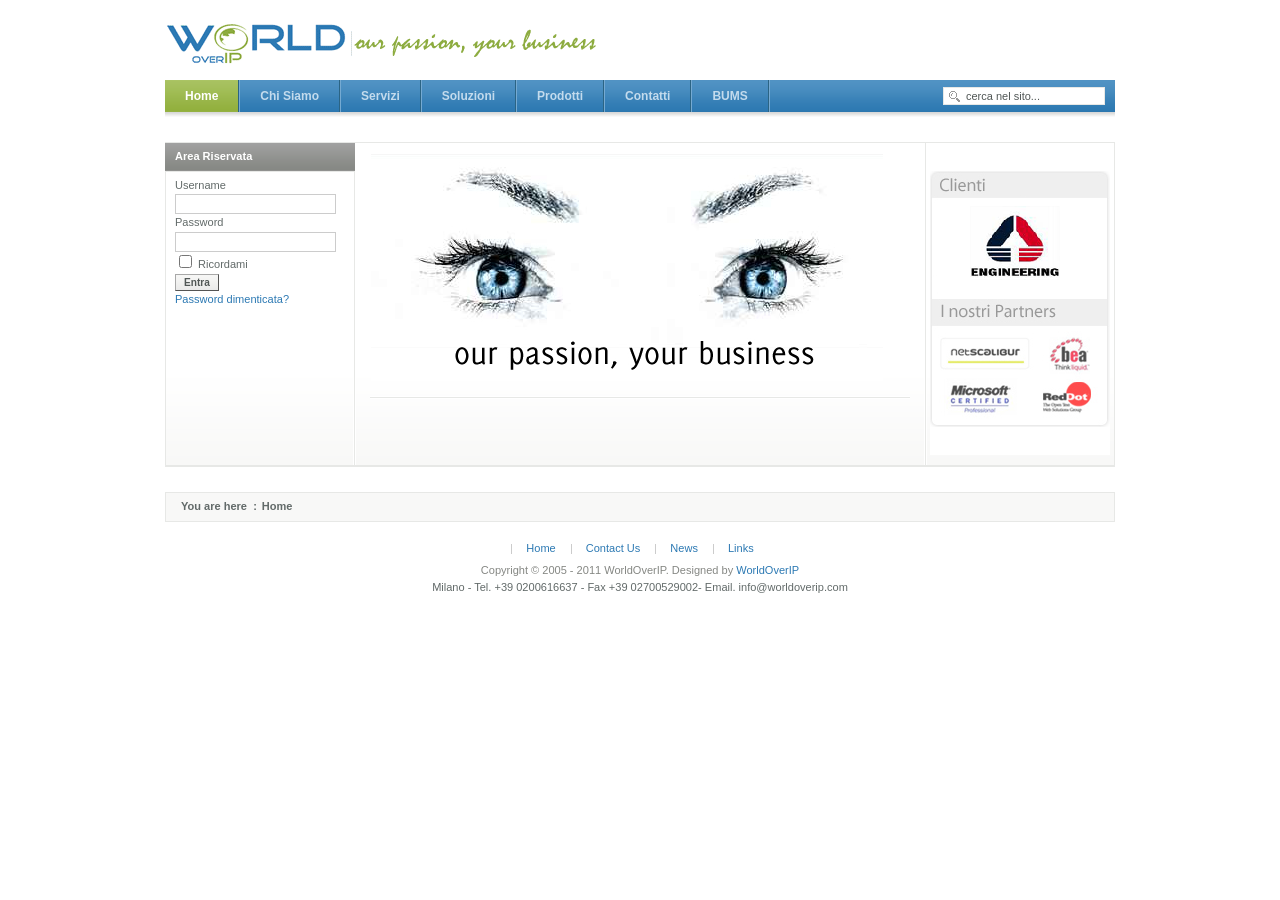
<file: index.html>
<!DOCTYPE html PUBLIC "-//W3C//DTD XHTML 1.0 Transitional//EN" "http://www.w3.org/TR/xhtml1/DTD/xhtml1-transitional.dtd">
<html xmlns="http://www.w3.org/1999/xhtml">
<head>
	<meta http-equiv="Content-Type" content="text/html; charset=UTF-8"/>
<title>WorldOverIP - Home</title>
<!-- Google tag (gtag.js) -->
<script async src="https://www.googletagmanager.com/gtag/js?id=G-55S9RB33ZL"></script>
<script>
  window.dataLayer = window.dataLayer || [];
  function gtag(){dataLayer.push(arguments);}
  gtag('js', new Date());

  gtag('config', 'G-55S9RB33ZL');
</script>
<script>window.RufflePlayer=window.RufflePlayer||{};window.RufflePlayer.config={"autoplay":"on","unmuteOverlay":"hidden"};</script>

<script type="text/javascript" src="ruffle/ruffle.js"></script>
	<link rel="canonical" href="http://worldoverip.com" />
<meta name="description" content="WorldOverIP - Our passion, your business"/>
<meta name="keywords" content="WorldOverIP, outsourcing, Consulting, Costruzioni"/>
<meta name="Generator" content="Joomla! - Copyright (C) 2005 - 2007 Open Source Matters. All rights reserved."/>
<meta name="robots" content="index, follow"/>
	<link rel="shortcut icon" href="images/favicon.ico"/>
<script language="javascript" type="text/javascript" src="http://worldoverip.com/templates/ja_edenite/js/mootools.v1.11.js"></script>
<link rel="stylesheet" href="templates/ja_edenite/css/template.css" type="text/css"/>
<link rel="stylesheet" href="templates/ja_edenite/css/typo.css" type="text/css"/>
<script language="javascript" type="text/javascript" src="templates/ja_edenite/js/ja.script.js"></script>
<!-- Menu head -->
			<link href="templates/ja_edenite/ja_menus/ja_moomenu/ja.moomenu.css" rel="stylesheet" type="text/css"/>
			<script src="templates/ja_edenite/ja_menus/ja_moomenu/ja.moomenu.js" language="javascript" type="text/javascript"></script>
<link href="http://worldoverip.com/templates/ja_edenite/css/colors/default.css" rel="stylesheet" type="text/css"/>
<!--[if lte IE 6]>
<style type="text/css">
.clearfix {height: 1%;}
img {border: none;}
</style>
<![endif]-->
<!--[if gte IE 7.0]>
<style type="text/css">
.clearfix {display: inline-block;}
</style>
<![endif]-->
</head>
<body id="bd" class="wide fs3">
<a name="Top" id="Top"></a>
<ul class="accessibility">
	<li><a href="/#ja-content" title="Skip to content">Skip to content</a></li>
	<li><a href="/#ja-mainnav" title="Skip to main navigation">Skip to main navigation</a></li>
	<li><a href="/#ja-col1" title="Skip to 1st column">Skip to 1st column</a></li>
	<li><a href="/#ja-col2" title="Skip to 2nd column">Skip to 2nd column</a></li>
	<li><a href="/#ja-col3" title="Skip to 3nd column">Skip to 2nd column</a></li>
</ul>
<div id="ja-wrapper">
<!-- BEGIN: HEADER -->
<div id="ja-header" class="clearfix">
		<h1 class="logo">
			<a href="/" title="WorldOverIP"><span>WorldOverIP</span></a>
		</h1>
</div>
<!-- END: HEADER -->
<!-- BEGIN: MAIN NAVIGATION -->
<div id="ja-mainnavwrap">
	<div id="ja-mainnav">
		<ul id="ja-cssmenu" class="clearfix">
<li class="active"><a href="/" class="menu-item0 active first-item" id="menu1" title="Home"><span class="menu-title">Home</span></a></li> 
<li><a href="/chi-siamo" class="menu-item1" id="menu6" title="Chi Siamo"><span class="menu-title">Chi Siamo</span></a></li> 
<li class="havechild"><a href="/" class="menu-item2" id="menu27" title="Servizi"><span class="menu-title">Servizi</span></a><ul><li><a href="/" class=" first-item" id="menu28" title="Body Rental"><span class="menu-title">Body Rental</span></a></li> 
<li><a href="/" id="menu31" title="Out-Sourcing"><span class="menu-title">Out-Sourcing</span></a></li> 
<li><a href="/" id="menu32" title="Mentoring"><span class="menu-title">Mentoring</span></a></li> 
<li><a href="/" id="menu33" title="Formazione"><span class="menu-title">Formazione</span></a></li> 
<li><a href="/" class=" last-item" id="menu34" title="Sicurezza"><span class="menu-title">Sicurezza</span></a></li> 
</ul></li> 
<li><a href="/" class="menu-item3" id="menu29" title="Soluzioni"><span class="menu-title">Soluzioni</span></a></li> 
<li><a href="/" class="menu-item4" id="menu30" title="Prodotti"><span class="menu-title">Prodotti</span></a></li> 
<li><a href="/contatti" class="menu-item5 last-item" id="menu3" title="Contatti"><span class="menu-title">Contatti</span></a></li> 
<li><a href="http://worldoverip.com/bums" class="menu-item6 last-item" id="menu7" title="BUMS"><span class="menu-title">BUMS</span></a></li>			
</ul>
	</div>
	<div id="ja-search">
				<table cellpadding="0" cellspacing="0" class="moduletable">
				<tr>
			<td>
<form action="/" method="get">
	<div class="search">
		<input name="searchword" id="mod_search_searchword" maxlength="20" alt="search" class="inputbox" type="text" size="20" value="cerca nel sito..." onblur="if(this.value=='') this.value='cerca nel sito...';" onfocus="if(this.value=='cerca nel sito...') this.value='';"/>	</div>
	<input type="hidden" name="option" value="com_search"/>
	<input type="hidden" name="Itemid" value=""/>	
</form>			</td>
		</tr>
		</table>
	</div>
</div>
<!-- END: MAIN NAVIGATION -->
<div id="ja-containerwrap">
<div id="ja-container">
<div id="ja-container2" class="clearfix">
  <div id="ja-mainbody" class="clearfix">
	<!-- BEGIN: CONTENT -->
	<div id="ja-content" class="clearfix">
		<jdoc:include type="message"/>
		<div id="ja-current-content" class="clearfix">
			<table class="blog" cellpadding="0" cellspacing="0"><tr><td valign="top"><div>				<table class="contentpaneopen">
			<tr>
								<td class="contentheading" width="100%">
														</td>
							</tr>
			</table>
		<table class="contentpaneopen">
				<tr>
			<td valign="top" colspan="2">
				<img src="images/slide/passion.jpg"/>			</td>
		</tr>
				</table>
		<span class="article_seperator">&nbsp;</span>
		</div></td></tr></table>
		</div>
	</div>
	<!-- END: CONTENT -->
  <!-- BEGIN: RIGHT COLUMN -->
	<div id="ja-col2">
				<div class="moduletable">
			<object width="180" height="312" style="margin-left:-5px">
<param name="movie" value="/images/flash/clienti.swf">
<embed src="images/flash/clienti.swf" width="180" height="312">
</embed>
</object>
		</div>
	</div>
	<!-- END: RIGHT COLUMN -->
	</div>
	<!-- BEGIN: LEFT COLUMN -->
	<div id="ja-col1">
				<div class="moduletable">
							<h3>
					Area Riservata				</h3>
					<form action="/" method="post" name="login">
	<table width="100%" border="0" cellspacing="0" cellpadding="0" align="center">
	<tr>
		<td>
			<label for="mod_login_username">
				Username			</label>
			<br/>
			<input name="username" id="mod_login_username" type="text" class="inputbox" alt="username" size="10"/>
			<br/>
			<label for="mod_login_password">
				Password			</label>
			<br/>
			<input type="password" id="mod_login_password" name="passwd" class="inputbox" size="10" alt="password"/>
			<br/>
			<input type="checkbox" name="remember" id="mod_login_remember" class="inputbox" value="yes" alt="Remember Me"/>
			<label for="mod_login_remember">
				Ricordami			</label>
			<br/>
			<input type="submit" name="Submit" class="button" value="Entra"/>
		</td>
	</tr>
	<tr>
		<td>
			<a href="/">
				Password dimenticata?</a>
		</td>
	</tr>
		</table>
	<input type="hidden" name="option" value="login"/>
	<input type="hidden" name="op2" value="login"/>
	<input type="hidden" name="lang" value="italian"/>
	<input type="hidden" name="return" value="http://worldoverip.com/index.php"/>
	<input type="hidden" name="message" value="0"/>
	<input type="hidden" name="force_session" value="1"/>
	<input type="hidden" name="jf7e6b2d17c3fb9a3583e57a60aedd3cd" value="1"/>
	</form>
			</div>
				<div class="moduletable">
					</div>
	</div>
	<!-- END: LEFT COLUMN -->
</div></div></div>
<!-- BEGIN: PATHWAY -->
<div id="ja-pathway">
	<strong>You are here &nbsp;:</strong><span class="pathway">Home </span>
</div>
<!-- END: PATHWAY -->
<!-- BEGIN: FOOTER -->
<div id="ja-footer" class="clearfix">
	<ul id="mainlevel-nav"><li><a href="/" class="mainlevel-nav">Home</a></li><li><a href="/" class="mainlevel-nav">Contact Us</a></li><li><a href="/" class="mainlevel-nav">News</a></li><li><a href="/" class="mainlevel-nav">Links</a></li></ul>
	<small>Copyright &copy; 2005 - 2011 WorldOverIP. Designed by <a href="/" title="WorldOverIP" target="blank">WorldOverIP</a></small><br/>Milano - Tel. +39 0200616637  - Fax +39 02700529002- Email. info@worldoverip.com<!-- <a href="http://www.joomla.org">Joomla!</a> is Free Software released under the GNU/GPL License.  -->
</div>
<!-- END: FOOTER -->
</div>
</html>
<!-- 1297316010 -->
</file>
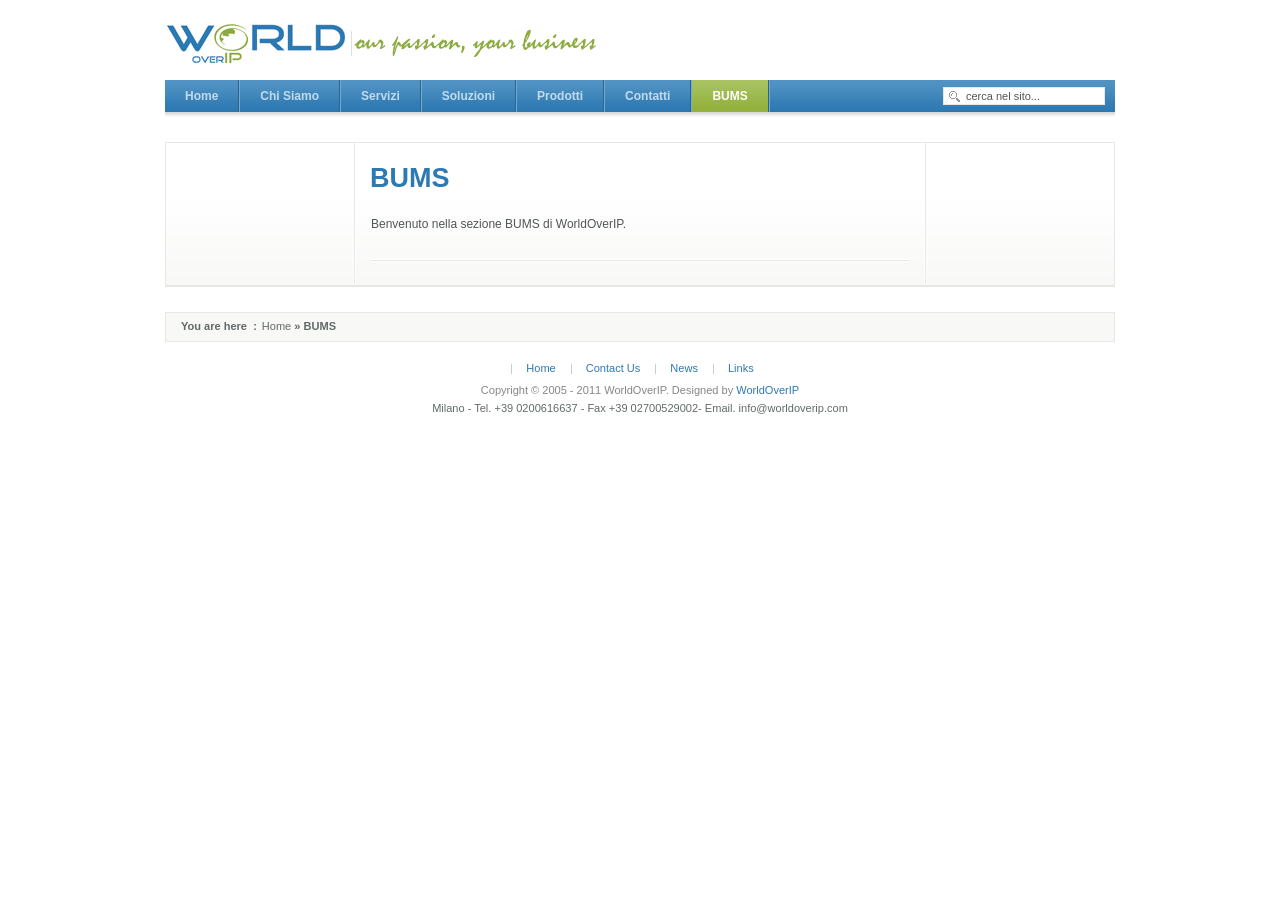
<file: bums.html>
<!DOCTYPE html PUBLIC "-//W3C//DTD XHTML 1.0 Transitional//EN" "http://www.w3.org/TR/xhtml1/DTD/xhtml1-transitional.dtd">
<html xmlns="http://www.w3.org/1999/xhtml">
<head>
	<meta http-equiv="Content-Type" content="text/html; charset=UTF-8"/>
<title>BUMS | WorldOverIP</title>
<!-- Google tag (gtag.js) -->
<script async src="https://www.googletagmanager.com/gtag/js?id=G-55S9RB33ZL"></script>
<script>
  window.dataLayer = window.dataLayer || [];
  function gtag(){dataLayer.push(arguments);}
  gtag('js', new Date());
  gtag('config', 'G-55S9RB33ZL');
</script>
<!-- SEO Meta Tags -->
<meta name="description" content="BUMS - WorldOverIP. Discover our BUMS section on worldoverip.com/bums."/>
<meta name="keywords" content="BUMS, WorldOverIP, worldoverip BUMS"/>
<meta name="robots" content="index, follow"/>
<link rel="canonical" href="https://worldoverip.com/bums"/>
<!-- Open Graph -->
<meta property="og:title" content="BUMS | WorldOverIP"/>
<meta property="og:description" content="Discover BUMS on WorldOverIP."/>
<meta property="og:url" content="https://worldoverip.com/bums"/>
<meta property="og:type" content="website"/>

<link rel="shortcut icon" href="images/favicon.ico"/>
<script language="javascript" type="text/javascript" src="http://worldoverip.com/templates/ja_edenite/js/mootools.v1.11.js"></script>
<link rel="stylesheet" href="templates/ja_edenite/css/template.css" type="text/css"/>
<link rel="stylesheet" href="templates/ja_edenite/css/typo.css" type="text/css"/>
<script language="javascript" type="text/javascript" src="templates/ja_edenite/js/ja.script.js"></script>
<link href="templates/ja_edenite/ja_menus/ja_moomenu/ja.moomenu.css" rel="stylesheet" type="text/css"/>
<script src="templates/ja_edenite/ja_menus/ja_moomenu/ja.moomenu.js" language="javascript" type="text/javascript"></script>
<link href="http://worldoverip.com/templates/ja_edenite/css/colors/default.css" rel="stylesheet" type="text/css"/>
<!--[if lte IE 6]>
<style type="text/css">
.clearfix {height: 1%;}
img {border: none;}
</style>
<![endif]-->
<!--[if gte IE 7.0]>
<style type="text/css">
.clearfix {display: inline-block;}
</style>
<![endif]-->
</head>
<body id="bd" class="wide fs3">
<a name="Top" id="Top"></a>
<ul class="accessibility">
	<li><a href="/bums#ja-content" title="Skip to content">Skip to content</a></li>
	<li><a href="/bums#ja-mainnav" title="Skip to main navigation">Skip to main navigation</a></li>
</ul>
<div id="ja-wrapper">
<!-- BEGIN: HEADER -->
<div id="ja-header" class="clearfix">
		<h1 class="logo">
			<a href="/" title="WorldOverIP"><span>WorldOverIP</span></a>
		</h1>
</div>
<!-- END: HEADER -->
<!-- BEGIN: MAIN NAVIGATION -->
<div id="ja-mainnavwrap">
	<div id="ja-mainnav">
		<ul id="ja-cssmenu" class="clearfix">
<li><a href="/" class="menu-item0 first-item" id="menu1" title="Home"><span class="menu-title">Home</span></a></li> 
<li><a href="/" class="menu-item1" id="menu6" title="Chi Siamo"><span class="menu-title">Chi Siamo</span></a></li> 
<li class="havechild"><a href="/" class="menu-item2" id="menu27" title="Servizi"><span class="menu-title">Servizi</span></a><ul><li><a href="/" class=" first-item" id="menu28" title="Body Rental"><span class="menu-title">Body Rental</span></a></li> 
<li><a href="/" id="menu31" title="Out-Sourcing"><span class="menu-title">Out-Sourcing</span></a></li> 
<li><a href="/" id="menu32" title="Mentoring"><span class="menu-title">Mentoring</span></a></li> 
<li><a href="/" id="menu33" title="Formazione"><span class="menu-title">Formazione</span></a></li> 
<li><a href="/" class=" last-item" id="menu34" title="Sicurezza"><span class="menu-title">Sicurezza</span></a></li> 
</ul></li> 
<li><a href="/" class="menu-item3" id="menu29" title="Soluzioni"><span class="menu-title">Soluzioni</span></a></li> 
<li><a href="/" class="menu-item4" id="menu30" title="Prodotti"><span class="menu-title">Prodotti</span></a></li> 
<li><a href="/" class="menu-item5" id="menu3" title="Contatti"><span class="menu-title">Contatti</span></a></li> 
<li class="active"><a href="http://worldoverip.com/bums" class="menu-item6 active last-item" id="menu7" title="BUMS"><span class="menu-title">BUMS</span></a></li> 
</ul>
	</div>
	<div id="ja-search">
				<table cellpadding="0" cellspacing="0" class="moduletable">
				<tr>
			<td>
<form action="/" method="get">
	<div class="search">
		<input name="searchword" id="mod_search_searchword" maxlength="20" alt="search" class="inputbox" type="text" size="20" value="cerca nel sito..." onblur="if(this.value=='') this.value='cerca nel sito...';" onfocus="if(this.value=='cerca nel sito...') this.value='';"/>	</div>
	<input type="hidden" name="option" value="com_search"/>
	<input type="hidden" name="Itemid" value=""/>	
</form>			</td>
		</tr>
		</table>
	</div>
</div>
<!-- END: MAIN NAVIGATION -->
<div id="ja-containerwrap">
<div id="ja-container">
<div id="ja-container2" class="clearfix">
  <div id="ja-mainbody" class="clearfix">
	<!-- BEGIN: CONTENT -->
	<div id="ja-content" class="clearfix">
		<div id="ja-current-content" class="clearfix">
			<table class="blog" cellpadding="0" cellspacing="0"><tr><td valign="top"><div>
				<table class="contentpaneopen">
			<tr>
							<td class="contentheading" width="100%">
								<h2>BUMS</h2>
							</td>
						</tr>
			</table>
		<table class="contentpaneopen">
				<tr>
			<td valign="top" colspan="2">
				<p>Benvenuto nella sezione BUMS di WorldOverIP.</p>
			</td>
		</tr>
				</table>
		<span class="article_seperator">&nbsp;</span>
		</div></td></tr></table>
		</div>
	</div>
	<!-- END: CONTENT -->
  </div>
</div></div></div>
<!-- BEGIN: PATHWAY -->
<div id="ja-pathway">
	<strong>You are here &nbsp;:</strong><span class="pathway"><a href="/">Home</a> &raquo; BUMS</span>
</div>
<!-- END: PATHWAY -->
<!-- BEGIN: FOOTER -->
<div id="ja-footer" class="clearfix">
	<ul id="mainlevel-nav"><li><a href="/" class="mainlevel-nav">Home</a></li><li><a href="/" class="mainlevel-nav">Contact Us</a></li><li><a href="/" class="mainlevel-nav">News</a></li><li><a href="/" class="mainlevel-nav">Links</a></li></ul>
	<small>Copyright &copy; 2005 - 2011 WorldOverIP. Designed by <a href="/" title="WorldOverIP" target="blank">WorldOverIP</a></small><br/>Milano - Tel. +39 0200616637  - Fax +39 02700529002- Email. info@worldoverip.com
</div>
<!-- END: FOOTER -->
</div>
</html>
</file>
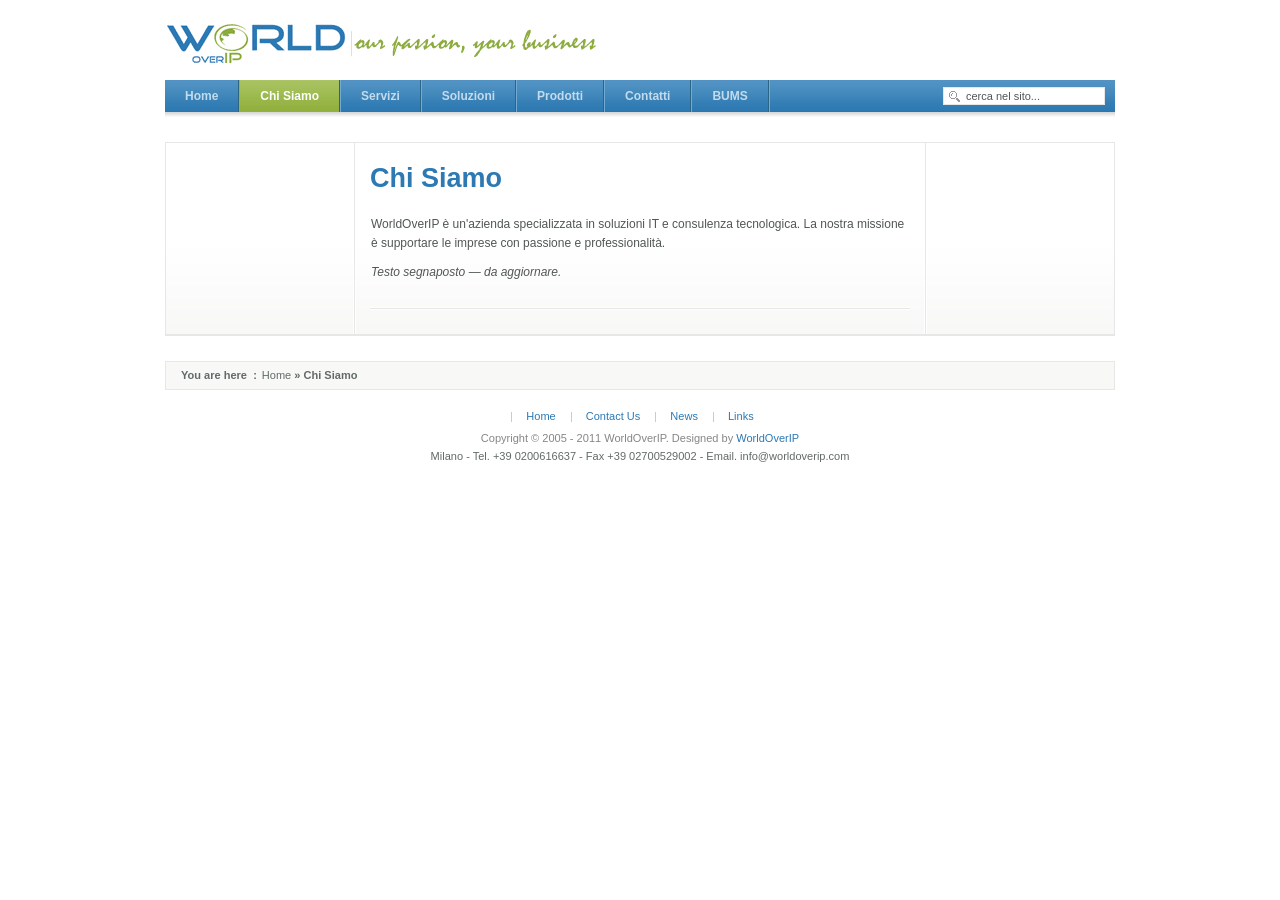
<file: chi-siamo.html>
<!DOCTYPE html PUBLIC "-//W3C//DTD XHTML 1.0 Transitional//EN" "http://www.w3.org/TR/xhtml1/DTD/xhtml1-transitional.dtd">
<html xmlns="http://www.w3.org/1999/xhtml">
<head>
	<meta http-equiv="Content-Type" content="text/html; charset=UTF-8"/>
<title>Chi Siamo | WorldOverIP</title>
<!-- Google tag (gtag.js) -->
<script async src="https://www.googletagmanager.com/gtag/js?id=G-55S9RB33ZL"></script>
<script>
  window.dataLayer = window.dataLayer || [];
  function gtag(){dataLayer.push(arguments);}
  gtag('js', new Date());
  gtag('config', 'G-55S9RB33ZL');
</script>
<!-- SEO Meta Tags -->
<meta name="description" content="Scopri chi siamo - WorldOverIP, la nostra storia, la nostra missione e il nostro team."/>
<meta name="keywords" content="Chi Siamo, WorldOverIP, azienda, team, missione"/>
<meta name="robots" content="index, follow"/>
<link rel="canonical" href="https://worldoverip.com/chi-siamo"/>
<!-- Open Graph -->
<meta property="og:title" content="Chi Siamo | WorldOverIP"/>
<meta property="og:description" content="Scopri chi siamo - WorldOverIP."/>
<meta property="og:url" content="https://worldoverip.com/chi-siamo"/>
<meta property="og:type" content="website"/>

<link rel="shortcut icon" href="images/favicon.ico"/>
<script language="javascript" type="text/javascript" src="http://worldoverip.com/templates/ja_edenite/js/mootools.v1.11.js"></script>
<link rel="stylesheet" href="templates/ja_edenite/css/template.css" type="text/css"/>
<link rel="stylesheet" href="templates/ja_edenite/css/typo.css" type="text/css"/>
<script language="javascript" type="text/javascript" src="templates/ja_edenite/js/ja.script.js"></script>
<link href="templates/ja_edenite/ja_menus/ja_moomenu/ja.moomenu.css" rel="stylesheet" type="text/css"/>
<script src="templates/ja_edenite/ja_menus/ja_moomenu/ja.moomenu.js" language="javascript" type="text/javascript"></script>
<link href="http://worldoverip.com/templates/ja_edenite/css/colors/default.css" rel="stylesheet" type="text/css"/>
<!--[if lte IE 6]>
<style type="text/css">
.clearfix {height: 1%;}
img {border: none;}
</style>
<![endif]-->
<!--[if gte IE 7.0]>
<style type="text/css">
.clearfix {display: inline-block;}
</style>
<![endif]-->
</head>
<body id="bd" class="wide fs3">
<a name="Top" id="Top"></a>
<ul class="accessibility">
	<li><a href="/chi-siamo#ja-content" title="Skip to content">Skip to content</a></li>
	<li><a href="/chi-siamo#ja-mainnav" title="Skip to main navigation">Skip to main navigation</a></li>
</ul>
<div id="ja-wrapper">
<!-- BEGIN: HEADER -->
<div id="ja-header" class="clearfix">
		<h1 class="logo">
			<a href="/" title="WorldOverIP"><span>WorldOverIP</span></a>
		</h1>
</div>
<!-- END: HEADER -->
<!-- BEGIN: MAIN NAVIGATION -->
<div id="ja-mainnavwrap">
	<div id="ja-mainnav">
		<ul id="ja-cssmenu" class="clearfix">
<li><a href="/" class="menu-item0 first-item" id="menu1" title="Home"><span class="menu-title">Home</span></a></li>
<li class="active"><a href="/chi-siamo" class="menu-item1 active" id="menu6" title="Chi Siamo"><span class="menu-title">Chi Siamo</span></a></li>
<li class="havechild"><a href="/" class="menu-item2" id="menu27" title="Servizi"><span class="menu-title">Servizi</span></a><ul><li><a href="/" class=" first-item" id="menu28" title="Body Rental"><span class="menu-title">Body Rental</span></a></li>
<li><a href="/" id="menu31" title="Out-Sourcing"><span class="menu-title">Out-Sourcing</span></a></li>
<li><a href="/" id="menu32" title="Mentoring"><span class="menu-title">Mentoring</span></a></li>
<li><a href="/" id="menu33" title="Formazione"><span class="menu-title">Formazione</span></a></li>
<li><a href="/" class=" last-item" id="menu34" title="Sicurezza"><span class="menu-title">Sicurezza</span></a></li>
</ul></li>
<li><a href="/" class="menu-item3" id="menu29" title="Soluzioni"><span class="menu-title">Soluzioni</span></a></li>
<li><a href="/" class="menu-item4" id="menu30" title="Prodotti"><span class="menu-title">Prodotti</span></a></li>
<li><a href="/contatti" class="menu-item5" id="menu3" title="Contatti"><span class="menu-title">Contatti</span></a></li>
<li><a href="http://worldoverip.com/bums" class="menu-item6 last-item" id="menu7" title="BUMS"><span class="menu-title">BUMS</span></a></li>
</ul>
	</div>
	<div id="ja-search">
				<table cellpadding="0" cellspacing="0" class="moduletable">
				<tr>
			<td>
<form action="/" method="get">
	<div class="search">
		<input name="searchword" id="mod_search_searchword" maxlength="20" alt="search" class="inputbox" type="text" size="20" value="cerca nel sito..." onblur="if(this.value=='') this.value='cerca nel sito...';" onfocus="if(this.value=='cerca nel sito...') this.value='';"/>
	</div>
	<input type="hidden" name="option" value="com_search"/>
	<input type="hidden" name="Itemid" value=""/>
</form>			</td>
		</tr>
		</table>
	</div>
</div>
<!-- END: MAIN NAVIGATION -->
<div id="ja-containerwrap">
<div id="ja-container">
<div id="ja-container2" class="clearfix">
  <div id="ja-mainbody" class="clearfix">
	<!-- BEGIN: CONTENT -->
	<div id="ja-content" class="clearfix">
		<div id="ja-current-content" class="clearfix">
			<table class="blog" cellpadding="0" cellspacing="0"><tr><td valign="top"><div>
				<table class="contentpaneopen">
			<tr>
				<td class="contentheading" width="100%">
					<h2>Chi Siamo</h2>
				</td>
			</tr>
			</table>
			<table class="contentpaneopen">
				<tr>
				<td valign="top" colspan="2">
					<p>WorldOverIP è un'azienda specializzata in soluzioni IT e consulenza tecnologica. La nostra missione è supportare le imprese con passione e professionalità.</p>
					<p><!-- Inserisci qui il testo definitivo sull'azienda, la storia, il team, i valori, ecc. --></p>
					<p><em>Testo segnaposto — da aggiornare.</em></p>
				</td>
			</tr>
			</table>
			<span class="article_seperator">&nbsp;</span>
			</div></td></tr></table>
		</div>
	</div>
	<!-- END: CONTENT -->
  </div>
</div></div></div>
<!-- BEGIN: PATHWAY -->
<div id="ja-pathway">
	<strong>You are here &nbsp;:</strong><span class="pathway"><a href="/">Home</a> &raquo; Chi Siamo</span>
</div>
<!-- END: PATHWAY -->
<!-- BEGIN: FOOTER -->
<div id="ja-footer" class="clearfix">
	<ul id="mainlevel-nav"><li><a href="/" class="mainlevel-nav">Home</a></li><li><a href="/contatti" class="mainlevel-nav">Contact Us</a></li><li><a href="/" class="mainlevel-nav">News</a></li><li><a href="/" class="mainlevel-nav">Links</a></li></ul>
	<small>Copyright &copy; 2005 - 2011 WorldOverIP. Designed by <a href="/" title="WorldOverIP" target="blank">WorldOverIP</a></small><br/>Milano - Tel. +39 0200616637 - Fax +39 02700529002 - Email. info@worldoverip.com
</div>
<!-- END: FOOTER -->
</div>
</html>
</file>
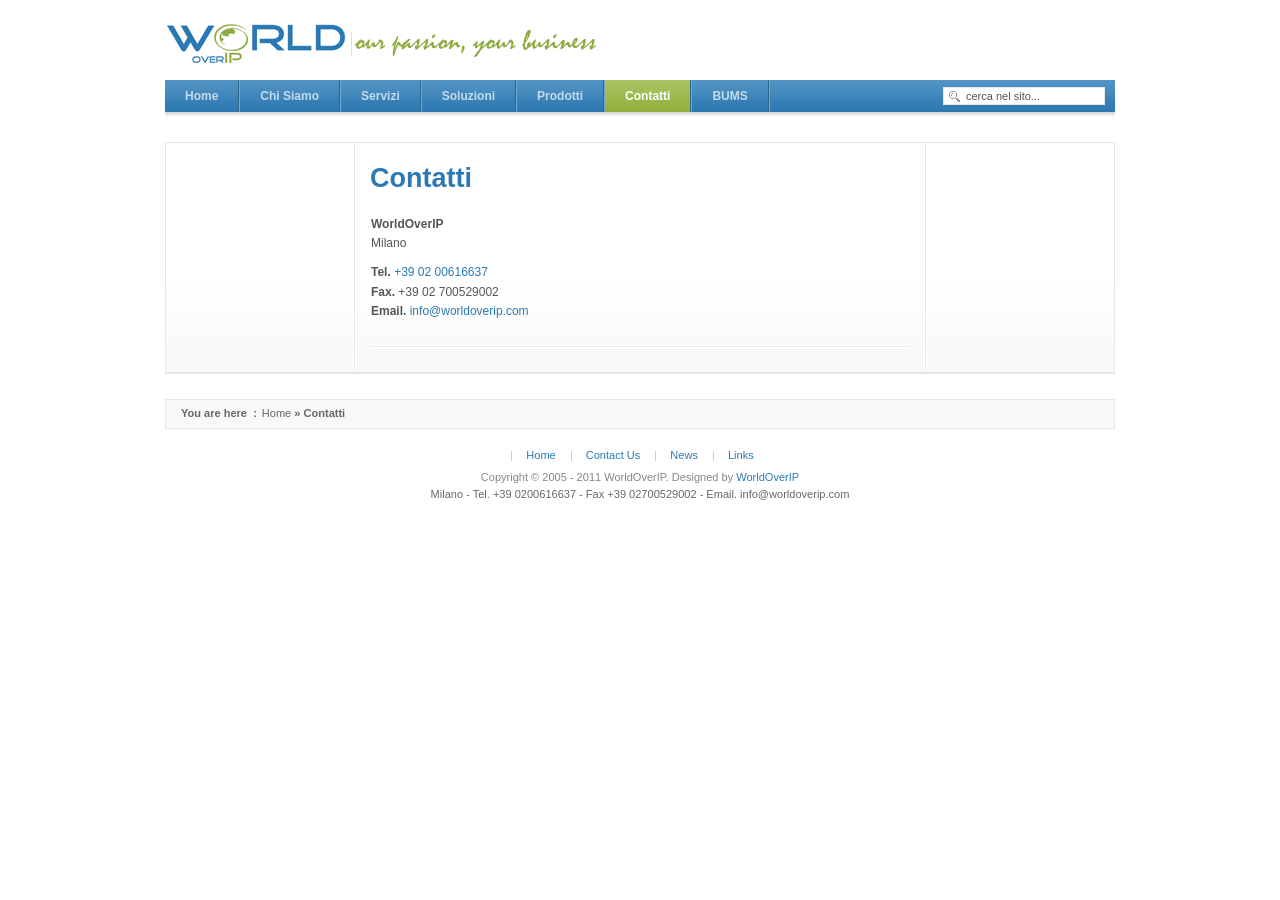
<file: contatti.html>
<!DOCTYPE html PUBLIC "-//W3C//DTD XHTML 1.0 Transitional//EN" "http://www.w3.org/TR/xhtml1/DTD/xhtml1-transitional.dtd">
<html xmlns="http://www.w3.org/1999/xhtml">
<head>
	<meta http-equiv="Content-Type" content="text/html; charset=UTF-8"/>
<title>Contatti | WorldOverIP</title>
<!-- Google tag (gtag.js) -->
<script async src="https://www.googletagmanager.com/gtag/js?id=G-55S9RB33ZL"></script>
<script>
  window.dataLayer = window.dataLayer || [];
  function gtag(){dataLayer.push(arguments);}
  gtag('js', new Date());
  gtag('config', 'G-55S9RB33ZL');
</script>
<!-- SEO Meta Tags -->
<meta name="description" content="Contatta WorldOverIP - Milano. Tel. +39 0200616637, Email: info@worldoverip.com"/>
<meta name="keywords" content="Contatti, WorldOverIP, contattaci, Milano, telefono, email"/>
<meta name="robots" content="index, follow"/>
<link rel="canonical" href="https://worldoverip.com/contatti"/>
<!-- Open Graph -->
<meta property="og:title" content="Contatti | WorldOverIP"/>
<meta property="og:description" content="Contatta WorldOverIP - Milano. Tel. +39 0200616637"/>
<meta property="og:url" content="https://worldoverip.com/contatti"/>
<meta property="og:type" content="website"/>

<link rel="shortcut icon" href="images/favicon.ico"/>
<script language="javascript" type="text/javascript" src="http://worldoverip.com/templates/ja_edenite/js/mootools.v1.11.js"></script>
<link rel="stylesheet" href="templates/ja_edenite/css/template.css" type="text/css"/>
<link rel="stylesheet" href="templates/ja_edenite/css/typo.css" type="text/css"/>
<script language="javascript" type="text/javascript" src="templates/ja_edenite/js/ja.script.js"></script>
<link href="templates/ja_edenite/ja_menus/ja_moomenu/ja.moomenu.css" rel="stylesheet" type="text/css"/>
<script src="templates/ja_edenite/ja_menus/ja_moomenu/ja.moomenu.js" language="javascript" type="text/javascript"></script>
<link href="http://worldoverip.com/templates/ja_edenite/css/colors/default.css" rel="stylesheet" type="text/css"/>
<!--[if lte IE 6]>
<style type="text/css">
.clearfix {height: 1%;}
img {border: none;}
</style>
<![endif]-->
<!--[if gte IE 7.0]>
<style type="text/css">
.clearfix {display: inline-block;}
</style>
<![endif]-->
</head>
<body id="bd" class="wide fs3">
<a name="Top" id="Top"></a>
<ul class="accessibility">
	<li><a href="/contatti#ja-content" title="Skip to content">Skip to content</a></li>
	<li><a href="/contatti#ja-mainnav" title="Skip to main navigation">Skip to main navigation</a></li>
</ul>
<div id="ja-wrapper">
<!-- BEGIN: HEADER -->
<div id="ja-header" class="clearfix">
		<h1 class="logo">
			<a href="/" title="WorldOverIP"><span>WorldOverIP</span></a>
		</h1>
</div>
<!-- END: HEADER -->
<!-- BEGIN: MAIN NAVIGATION -->
<div id="ja-mainnavwrap">
	<div id="ja-mainnav">
		<ul id="ja-cssmenu" class="clearfix">
<li><a href="/" class="menu-item0 first-item" id="menu1" title="Home"><span class="menu-title">Home</span></a></li>
<li><a href="/chi-siamo" class="menu-item1" id="menu6" title="Chi Siamo"><span class="menu-title">Chi Siamo</span></a></li>
<li class="havechild"><a href="/" class="menu-item2" id="menu27" title="Servizi"><span class="menu-title">Servizi</span></a><ul><li><a href="/" class=" first-item" id="menu28" title="Body Rental"><span class="menu-title">Body Rental</span></a></li>
<li><a href="/" id="menu31" title="Out-Sourcing"><span class="menu-title">Out-Sourcing</span></a></li>
<li><a href="/" id="menu32" title="Mentoring"><span class="menu-title">Mentoring</span></a></li>
<li><a href="/" id="menu33" title="Formazione"><span class="menu-title">Formazione</span></a></li>
<li><a href="/" class=" last-item" id="menu34" title="Sicurezza"><span class="menu-title">Sicurezza</span></a></li>
</ul></li>
<li><a href="/" class="menu-item3" id="menu29" title="Soluzioni"><span class="menu-title">Soluzioni</span></a></li>
<li><a href="/" class="menu-item4" id="menu30" title="Prodotti"><span class="menu-title">Prodotti</span></a></li>
<li class="active"><a href="/contatti" class="menu-item5 active" id="menu3" title="Contatti"><span class="menu-title">Contatti</span></a></li>
<li><a href="http://worldoverip.com/bums" class="menu-item6 last-item" id="menu7" title="BUMS"><span class="menu-title">BUMS</span></a></li>
</ul>
	</div>
	<div id="ja-search">
				<table cellpadding="0" cellspacing="0" class="moduletable">
				<tr>
			<td>
<form action="/" method="get">
	<div class="search">
		<input name="searchword" id="mod_search_searchword" maxlength="20" alt="search" class="inputbox" type="text" size="20" value="cerca nel sito..." onblur="if(this.value=='') this.value='cerca nel sito...';" onfocus="if(this.value=='cerca nel sito...') this.value='';"/>
	</div>
	<input type="hidden" name="option" value="com_search"/>
	<input type="hidden" name="Itemid" value=""/>
</form>			</td>
		</tr>
		</table>
	</div>
</div>
<!-- END: MAIN NAVIGATION -->
<div id="ja-containerwrap">
<div id="ja-container">
<div id="ja-container2" class="clearfix">
  <div id="ja-mainbody" class="clearfix">
	<!-- BEGIN: CONTENT -->
	<div id="ja-content" class="clearfix">
		<div id="ja-current-content" class="clearfix">
			<table class="blog" cellpadding="0" cellspacing="0"><tr><td valign="top"><div>
				<table class="contentpaneopen">
			<tr>
				<td class="contentheading" width="100%">
					<h2>Contatti</h2>
				</td>
			</tr>
			</table>
			<table class="contentpaneopen">
				<tr>
				<td valign="top" colspan="2">
					<p><strong>WorldOverIP</strong><br/>
					Milano</p>
					<p>
						<strong>Tel.</strong> <a href="tel:+390200616637">+39 02 00616637</a><br/>
						<strong>Fax.</strong> +39 02 700529002<br/>
						<strong>Email.</strong> <a href="mailto:info@worldoverip.com">info@worldoverip.com</a>
					</p>
				</td>
			</tr>
			</table>
			<span class="article_seperator">&nbsp;</span>
			</div></td></tr></table>
		</div>
	</div>
	<!-- END: CONTENT -->
  </div>
</div></div></div>
<!-- BEGIN: PATHWAY -->
<div id="ja-pathway">
	<strong>You are here &nbsp;:</strong><span class="pathway"><a href="/">Home</a> &raquo; Contatti</span>
</div>
<!-- END: PATHWAY -->
<!-- BEGIN: FOOTER -->
<div id="ja-footer" class="clearfix">
	<ul id="mainlevel-nav"><li><a href="/" class="mainlevel-nav">Home</a></li><li><a href="/contatti" class="mainlevel-nav">Contact Us</a></li><li><a href="/" class="mainlevel-nav">News</a></li><li><a href="/" class="mainlevel-nav">Links</a></li></ul>
	<small>Copyright &copy; 2005 - 2011 WorldOverIP. Designed by <a href="/" title="WorldOverIP" target="blank">WorldOverIP</a></small><br/>Milano - Tel. +39 0200616637 - Fax +39 02700529002 - Email. info@worldoverip.com
</div>
<!-- END: FOOTER -->
</div>
</html>
</file>
<file: templates/ja_edenite/css/template.css>
/*------------------------------------------------------------------------

# JA Edentite 1.0 - Mar, 2008

# ------------------------------------------------------------------------

# Copyright (C) 2004-2008 J.O.O.M Solutions Co., Ltd. All Rights Reserved.

# @license - Copyrighted Commercial Software

# Author: J.O.O.M Solutions Co., Ltd

# Websites:  http://www.joomlart.com -  http://www.joomlancers.com

-------------------------------------------------------------------------*/





/* COMMON STYLE

--------------------------------------------------------- */

html, body, form, fieldset {

	margin: 0;

	padding: 0;

}



body {

	background: #FFFFFF;

	color: #000000;

	font-family: "Lucida Grande", Arial, sans-serif;

	line-height: 1.6;

}



body#bd {

	color: #515756;

	background: #FFFFFF;

}



body.contentpane {

	color: #000000;

	font-size: 12px;

	line-height: 1.3em;

	margin: 0;

	margin: 1em 2em;

	width: auto; /* Printable Page */

}



body.fs1 {font-size: 10px;}

body.fs2 {font-size: 11px;}

body.fs3 {font-size: 12px;}

body.fs4 {font-size: 13px;}

body.fs5 {font-size: 14px;}

body.fs6 {font-size: 15px;}



/* Normal link */

a {

	color: #2C79B3;

	text-decoration: none;

}



a:hover, a:active, a:focus {

	color: #2C79B3;

	text-decoration: underline;

}



a img {

	border: none;

}



/* Title text */

.contentheading, .componentheading, .blog_more strong, h1, h2, h3, h4 {

}



/* Small text */

small, .small, .smalldark, .createby, .createdate, .modifydate, .img_caption,

p.site-slogan, a.readon, #ja-pathway, #ja-headlinewrap, #ja-col1, #ja-col2, #ja-botsl, #ja-footer {

	font-size: 92%;

}



small, .small {

	color: #858783;

}



img {

	margin: 0;

	padding: 0;

}



.mosimage {

	margin: 15px 10px 0 0;

	padding: 0 0 5px;

}



.mosimage_caption {

	color: #CCCCCC;

}



/* Heading */

h1 {font-size: 180%;}

h2 {font-size: 150%;}

h3 {font-size: 125%;}

h4 {font-size: 100%;text-transform: uppercase;}



p, pre, blockquote, ul, ol, h1, h2, h3, h4, h5, h6 {

	margin: 10px 0;

	padding: 0;

}



ul {

	list-style: none;

}



ul li {

	background: url(../images/bullet.gif) no-repeat 18px 7px;

	line-height: 160%;

	padding-left: 30px;

}



ol li {

	line-height: 180%;

	margin-left: 35px;

}



th {

	font-weight: bold;

	padding: 5px;

	text-align: left;

}



fieldset {

	border: none;

	padding: 10px 5px;

}



fieldset a {

	font-weight: bold;

}



fieldset.input {

	padding: 0;

}



hr {

	border-bottom: 0;

	border-left: 0;

	border-right: 0;

	border-top: 1px solid #cccccc;

	height: 1px;

}



td, div {

	font-size: 100%;

}



/* FORM

--------------------------------------------------------- */

form {

	margin: 0;

	padding: 0;

}



form label {

	cursor: pointer;

}



input, select, textarea, .inputbox {

	font-family: Tahoma, Arial, sans-serif;

	font-size: 100%;

}



.inputbox {

	border: 1px solid #CCCCCC;

	padding: 3px;

	color: #515756;

	background: #FFFFFF;

}



.button {

	padding: 2px 8px;

	border: 1px outset #A8A8A8;

	background: url(../images/grad4.gif) repeat-x;

	font-size: 92%;

	color: #515756;

	font-weight: bold;

}



* html .button { /*IE 6*/

	padding: 1px 5px !important;

}



*+html .button { /*IE 7*/

	padding: 1px 5px !important;

}



/* JOOMLA STYLE

--------------------------------------------------------- */

table.blog {

}



.article_seperator {

	clear: both;

	display: block;

	height: 30px;

	background: url(../images/dot.gif) repeat-x center;

}



.article_column {

}



.column_separator {

	padding: 0 25px;

}



/* content tables */

td.sectiontableheader {

	background: url(../images/grad3.gif) repeat-x bottom #A8A8A8;

	border: 1px solid #E7E8E6;

	padding: 4px;

}



tr.sectiontableentry0 td,

tr.sectiontableentry1 td,

tr.sectiontableentry2 td {

	padding: 4px;

	background: url(../images/dot.gif) repeat-x bottom;

}



table.contentpane {

	border: none;

	width: 100%;

}



table.contentpaneopen {

	border: none;

	border-collapse: collapse;

	border-spacing: 0;

}



table.contenttoc {

	margin: 0 0 10px 10px;

	padding: 0;

	width: 35%;

	font-size: 92%;

}



table.contenttoc a {

	text-decoration: none;

}



table.contenttoc td {

	background: url(../images/bullet.gif) no-repeat 10px 9px;

	padding: 1px 5px 1px 20px;

}



table.contenttoc th {

	border-bottom: 1px solid #E7E8E6;

	padding: 0 0 3px;

	text-indent: 5px;

}



table.poll {

	border-collapse: collapse;

	padding: 0;

	width: 100%;

}



table.pollstableborder {

	border: none;

	padding: 0;

	text-align: left;

	width: 100%;

}



table.pollstableborder img {

	vertical-align: baseline;

}



table.pollstableborder td {

	border-collapse: collapse;

	border-spacing: 0;

	padding: 4px !important;

	background: none;

}



table.pollstableborder tr.sectiontableentry1 td {

	background: #F8F8F7;

}



table.searchintro {

	padding: 10px 0;

	width: 100%;

}



table.searchintro td {

	padding: 5px!important;

}



table.adminform {

}



.adminform .inputbox {

}



.blog_more {

}



.blog_more strong {

	display: block;

	font-size: 125%;

	margin: 0 0 5px;

}



.blog_more ul {

	margin: 0;

	padding: 0;

}



.blog_more ul li {

	background: url(../images/bullet.gif) no-repeat 6px 10px;

	margin: 0;

	padding: 0 0 0 17px;

}



.category {

	font-size: 125%;

	font-weight: bold;

}



h1.componentheading, .componentheading {

	margin: 0 0 10px;

	padding: 0 0 5px;

}



.componentheading {

	font-size: 200%;

	font-weight: normal;

	border-bottom: 1px solid #E7E8E6; 

}



.contentdescription {

	padding-bottom: 30px;

}



h2.contentheading, .contentheading {

	font-weight: normal;

	margin: 0;

	padding: 0;

	line-height: normal;

}



.contentheading {

	font-size: 200%;

	line-height: normal;

	color: #2C79B3;

}



table.blog .contentheading {

	font-size: 150%;

	line-height: normal;

}



a.contentpagetitle,

a.contentpagetitle:hover,

a.contentpagetitle:active,

a.contentpagetitle:focus {

}



a.readon {

	display: block;

	float: left;

	text-align: center;

	clear: both;

	padding: 0 5px;

	background: url(../images/grad2-2.gif) repeat-x center #8BAB32;

	color: #FFFFFF;

	margin-top: 5px;

	text-transform: lowercase;

}



a.readon:hover, a.readon:active, a.readon:focus {

	background: url(../images/grad2-1.gif) repeat-x center #2C79B3;

	color: #FFFFFF;

	text-decoration: none;

}



table.contentpaneopen td, table.contentpane td {

}



table.contentpaneopen, table.contentpane, table.blog {

	width: 100%;

}



.moduletable {

	padding: 0;

}



ul.pagination {

	margin: 15px auto 0;

	padding: 0;

}



ul.pagination li {

	background: none;

	display: inline;

	margin: 0;

	padding: 0;

}



ul.pagination li span{

	padding: 2px 5px;

}



ul.pagination a {

	padding: 2px 3px;

	text-decoration: none;

}



ul.pagination a:hover, ul.pagination a:active, ul.pagination a:focus {

}



.pagenavbar {

	background: url(../images/icon-pages.gif) no-repeat center left;

	font-weight: bold;

	padding-left: 14px;

}



.pagenavcounter {

	background: url(../images/icon-pages.gif) no-repeat 0 11px;

	font-weight: bold;

	padding: 8px 14px 0 14px;

}



.sectiontableheader {

	color: #FFFFFF;

	font-weight: bold;

	padding: 8px 5px;

}



.sectiontableheader a {

	color: #FFFFFF;

}



tr.sectiontableentry1 td {

	padding: 8px 5px;

}



tr.sectiontableentry2 td {

	padding: 8px 5px;

}



tr.sectiontableentry1:hover td,

tr.sectiontableentry2:hover td {

}



.smalldark {

	text-align: left;

}



div.syndicate div {

	text-align: center;

}



.pollstableborder tr.sectiontableentry1 td,

.pollstableborder tr.sectiontableentry2 td {

	background: none;

}



/* META

--------------------------------------------------------- */

.createdate {

	color: #858783;

}



.modifydate {

	float: left;

	width: 100%;

	color: #858783;

	margin-bottom: 10px;

	display: block;

}



div.buttonheading {

	float: right;

	width: 20%;

}



.buttonheading img {

	border: 0;

	float: right;

	margin: 7px 5px 0 0;

}



/* MAIN LAYOUT DIVS

--------------------------------------------------------- */

#ja-wrapper {

	padding: 0 0 40px;

	width: 950px;

	margin: 0 auto;

}



.narrow #ja-wrapper {

	width: 750px;

}



#ja-header,

#ja-mainnav,

#ja-subnav,

#ja-pathway,

#ja-container,

#ja-topsl,

#ja-botsl,

#ja-footer {

	clear: both;

}



#ja-container {

	border-top: 1px solid #E7E8E6;

	border-bottom: 1px solid #E7E8E6;

	background: url(../images/main-bg1.gif) repeat-y left;

}



.narrow #ja-container {

	background: url(../images/main-bg1-n.gif) repeat-y left;

}



#ja-container2 {

	border-bottom: 1px solid #E7E8E6;

	background: url(../images/main-bg2.gif) repeat-y right;

}



.narrow #ja-container2 {

	background: url(../images/main-bg2-n.gif) repeat-y right;

}



#ja-mainbody {

	width: 80%;

	float: right;

}



/* PRIMARY COLUMN

--------------------------------------------------------- */

#ja-content {

	clear: both;

	display: block;

	float: left;

	width: 75%;

}



#ja-current-content {

	padding: 10px 15px;

}



/* COLUMNS

--------------------------------------------------------- */

#ja-col1 {

	float: left;

	overflow: hidden;

	width: 20%;

	color: #626A69;

}



#ja-col2 {

	float: right;

	overflow: hidden;

	width: 25%;

	color: #626A69;

}



/*common style for column*/

#ja-colwrap a {

}



#ja-colwrap a:hover, #ja-colwrap a:active, #ja-colwrap a:focus {

}



#ja-colwrap table {

	border-collapse: collapse;

	border-spacing: 0;

}



#ja-colwrap .article_separator {

	display: none;

}



/* COLLAPSIBLE LAYOUT

--------------------------------------------------------- */

#ja-containerwrap,

#ja-containerwrap-f,

#ja-containerwrap-fr,

#ja-containerwrap-fl {

	padding: 0;

	margin: 25px 0;

	background: url(../images/grad1.gif) repeat-x bottom #FFFFFF;

}



/*full*/

#ja-containerwrap-f #ja-mainbody {

	width: 100%;

}



#ja-containerwrap-f #ja-content {

	width: 100%;

}



#ja-containerwrap-f #ja-container,

#ja-containerwrap-f #ja-container2 {

	background: none;

}



#ja-containerwrap-f #ja-container {

	border: 1px solid #E7E8E6;

}



/*content + left*/

#ja-containerwrap-fr #ja-content {

	width: 100%;

}



#ja-containerwrap-fr #ja-container2 {

	background: none;

}



#ja-containerwrap-fr #ja-container2 {

	border-right: 1px solid #E7E8E6;

}



/*content + right*/

#ja-containerwrap-fl #ja-mainbody {

	width: 100%;

}



#ja-containerwrap-fl #ja-content {

	width: 79.9%;

}



#ja-containerwrap-fl #ja-col2 {

	width: 20%;

}



#ja-containerwrap-fl #ja-container {

	background: none;

	border-left: 1px solid #E7E8E6;

}



/* MODULE

--------------------------------------------------------- */

div.moduletable h3,

div.moduletable-hilite h3 {

	font-size: 100%;

	margin: 0 -10px 5px;

	padding: 5px 10px;

	background: url(../images/grad3.gif) repeat-x bottom #A8A8A8;

	border-bottom: 1px solid #E7E8E6;

	color: #FFFFFF;

}



div.moduletable,

div.moduletable-hilite {

	margin: 0;

	padding: 0 10px 10px;

}



#ja-botsl div.moduletable {

	border-bottom: none;

}



/* mis */

div.banneritem_text {

	padding: 5px 0 !important;

}



div.advs {

	clear: both;

	display: block;

	float: left;

	width: 100%;

}



div.moduletable ul,

div.moduletable-hilte ul {

	margin: 0;

	padding: 0;

}



div.moduletable li,

div.moduletable-hilite li {

	background: url(../images/bullet.gif) no-repeat 5px 8px;

	margin: 0;

	padding-left: 16px;

}



/* Hilite */

div.moduletable-hilite h3 {

	background: url(../images/grad2.gif) repeat-x bottom #2C79B3;

}



/* HEADER

--------------------------------------------------------- */

#ja-header {

	height: 80px;

	line-height: normal;

	position: relative;

}



#ja-header a {

}



h1.logo, h1.logo-text {

	margin: 0;

	padding: 0;

	font-size: 200%;

}



h1.logo a {

	width: 435px;

	display: block;

	background: url(../images/logo.gif) no-repeat;

	position: absolute;

	height: 42px;

	bottom: 15px;

	left: 0;

}



h1.logo a span {

	position: absolute;

	top: -1000px;

}



h1.logo-text a {

	text-decoration: none;

	outline: none;

	position: absolute;

	bottom: 35px;

	left: 15px;

}



p.site-slogan {

	margin: 0;

	padding: 0;

	color: #858783;

	position: absolute;

	bottom: 20px;

	left: 15px;

}



/* MAIN NAVIGATION

--------------------------------------------------------- */

#ja-mainnavwrap {

	background: url(../images/shadow.gif) repeat-x bottom;

	height: 37px;

	position: relative;

	z-index: 999;

}



#ja-mainnav {

	background: url(../images/grad2.gif) repeat-x top #2C79B3;

	height: 32px;

}



#ja-mainnav a, #ja-subnav a {

	outline: none;

}



#ja-subnav {

	display: block;

	font-size: 92%;

	border-bottom: 1px solid #E7E8E6;

	height: 28px;

}



#ja-subnav ul {

	margin: 0;

	padding: 0;

}



#ja-subnav li {

	background: none;

	display: inline;

	margin: 0;

	padding: 0;

}



#ja-subnav li a {

	display: block;

	float: left;

	padding: 0 15px;

	line-height: 28px;

	background: url(../images/vline.gif) no-repeat center left;

}



#ja-subnav li.active a,

#ja-subnav li.active a:hover,

#ja-subnav li.active a:active,

#ja-subnav li.active a:focus {

	font-weight: bold;

	color: #8BAB32;

}



#ja-subnav li a.first-item {

	background: none;

}



/* breadcrumbs */

#ja-pathway {

	border: 1px solid #E7E8E6;

	border-bottom: none;

	padding: 5px 15px;

	color: #626A69;

	font-weight: bold;

	background: #F8F8F7;

}



#ja-pathway strong {

	margin-right: 5px;

}



#ja-pathway a {

	color: #626A69;

	font-weight: normal;

}



#ja-pathway img {

	margin: 1px 5px;

}



/* Default Joomla! Menu */

a.mainlevel {

	padding: 6px 4px;

	outline: none;

	width: 90%;

	display: block;

	color: #626A69;

	text-decoration: none;

	border-bottom: 1px solid #E7E8E6;

	background: url(../images/arrow.png) no-repeat 97% center;

}



a.mainlevel:hover,

a.mainlevel:active,

a.mainlevel:focus {

	color: #2C79B3;

	background: url(../images/arrow2.png) no-repeat 97% center;

}



a.mainlevel#active_menu {

	color: #2C79B3;

	font-weight: bold;

}



a.sublevel {

	padding: 5px 4px 4px 20px;

	display: block;

	text-decoration: none;

	background: url(../images/bullet.gif) no-repeat 10px 13px !important;

}



a.sublevel:hover,

a.sublevel:active,

a.sublevel:focus {

	background: none;

}



#active_menu {

	color: #2C79B3;

	font-weight: bold;

}



/* SPOTLIGHT

--------------------------------------------------------- */

/* Spotlight Box Style */

.ja-box-full, .ja-box-left, .ja-box-center, .ja-box-right {

	float: left;

	overflow: hidden;

}



.ja-box-left, .ja-box-center {

	background: url(../images/vline2.gif) repeat-y top right;

}



/* Top spotlight */

#ja-topsl {

	height: 240px;

	margin: 0 0 10px;

}



* html #ja-topsl { /*IE 6*/

	margin: 0 1px 10px !important;

}



*+html #ja-topsl { /*IE 6*/

	margin: 0 1px 10px !important;

}



/* Bot spotlight */

#ja-botsl {

	border: 1px solid #E7E8E6;

	background: url(../images/grad1.gif) repeat-x top #F8F8F7;

	color: #626A69;

	padding: 10px 0;

}



#ja-botsl h3 {

	color: #626A69;

	font-size: 100%;

	background: none;

	border: none;

	margin-bottom: 0;

}



#ja-botsl div.moduletable {

	padding: 0 15px;

}



#ja-botsl ul, #ja-botsl ol {

	margin: 0;

	padding: 0;

}



#ja-botsl ol li {

	margin: 0 0 0 20px;

	padding: 0;

}



#ja-botsl ul li {

	margin: 0;

	padding: 0 0 0 15px;

	background: url(../images/bullet.gif) no-repeat 5px 7px;

}



#ja-botsl a {

	color: #626A69;

}



#ja-botsl a:hover, #ja-botsl a:active, #ja-botsl a:focus {

}



/* FOOTER

--------------------------------------------------------- */

#ja-footer {

	color: #626A69;

	padding: 20px 0 0;

	position: relative;

	text-align: center;

	border-top: 1px solid #E7E8E6;

}



#ja-footer small {

	color: #858783;

	font-size: 100%;

}



#ja-footer ul {

	margin: 0 0 8px;

	padding: 0;

	line-height: normal;

}



#ja-footer li {

	display: inline;

	margin: 0;

	padding: 0;

	background: url(../images/vline.gif) no-repeat center left;

}



#ja-footer li a {

	display: inline;

	line-height: normal;

	padding: 0 15px;

}



li.ja-firstitem {

	background: none !important;

}



.ja-footurl {

	float: none;

	clear: both;

}



/* MISCELLANOUS

----------------------------------------------------------- */

ul.accessibility {

	position: absolute;

	top: -100%;

}



/* Search */

#ja-search {

	bottom: 12px;

	right: 10px;

	position: absolute;

	font-size: 11px;

}



#ja-search .inputbox {

	padding: 2px 0 2px 22px;

	background: url(../images/icon-search.gif) no-repeat 5px center #FFFFFF;

	border: 1px solid #E7E8E6;

}



/* Login Form */

#ja-login {

	position: absolute;

	top: 15px;

	right: 0;

	background: url(../images/grad4.gif) repeat-x bottom #F8F8F7;

	padding: 4px 8px;

	border: 1px solid #E7E8E6;

	border-bottom: 1px solid #CCCCCC;

}



#ja-login form {

	float: left;

}



#ja-login form label {

	float: left;

}



label.ja-login-user span {

	display: block;

	float: left;

	text-indent: -5000px;

	background: url(../images/icon-user.gif) no-repeat center left;

	width: 20px;

	height: 20px;

}



label.ja-login-password span {

	display: block;

	float: left;

	text-indent: -5000px;

	background: url(../images/icon-key.gif) no-repeat center left;

	width: 20px;

	height: 20px;

}



#ja-login form input.button {

	font-size: 11px !important;

	float: left;

}



#ja-login form #mod_login_username,

#ja-login form #mod_login_password {

	width: 110px;

	margin: 1px 8px 0 0;

	font-size: 11px !important;

	padding: 2px;

}



#ja-login form a {

	color: #858783;

	padding: 0 5px;

	text-decoration: none;

	font-size: 10px;

}



#ja-login form a:hover,

#ja-login form a:active,

#ja-login form a:focus {

	color: #858783;

	text-decoration: underline;

}



.ja-login-links {

	padding-top: 2px;

	clear: both;

}



/* Login Form */

#mod_login_password, #mod_login_username {

	width: 90%;

}



#mod_login_remember {

	border: none;

	background: none;

}



/*others*/

.mostread, .latestnews {

	text-decoration: none;

}



#ja-banner {

	margin: 0 0 15px;

	text-align: center;

	overflow: hidden;

	width: 100%;

}



div.back_button a,

div.back_button a:hover,

div.back_button a:active {

	background: none!important;

	display: block;

	margin: 10px 0;

	text-decoration: none!important;

}



.clr {

	clear: both;

}



.hasTip img {

	border: none;

	margin: 10px 5px 0 0;

}



div.ja-innerdiv {

	clear: both;

	margin-bottom: 10px;

	padding-bottom: 10px;

	border-bottom: 1px solid #E7E8E6;

}



div.ja-innerdiv img {

	padding: 2px;

	border: 1px solid #E7E8E6;

	margin: 2px 8px 0 0;

}



/* Tooltips */

.tool-tip {

	background: #FFFFFF;

	border: 1px solid #cccccc;

	float: left;

	max-width: 200px;

	padding: 5px;

}



.tool-title {

	background: url(http://worldoverip.com/templates/system/images/selector-arrow.png) no-repeat;

	font-size: 100%;

	font-weight: bold;

	margin: 0;

	margin-top: -15px;

	padding: 0;

	padding-bottom: 5px;

	padding-top: 15px;

}



.tool-text {

	font-size: 100%;

	margin: 0;

}



#system-message dd.message ul,

#system-message dd.error ul,

#system-message dd.notice ul {

	margin: 0;

	padding: 0;

}



#system-message dd.message ul li,

#system-message dd.error ul li,

#system-message dd.notice ul li {

	background: none;

	color: #FFFFFF;

	margin: 0;

	padding: 5px;

}



/* System Standard Messages */

#system-message dd.message ul {

	background: #626A69;

	border: none;

}



/* System Error Messages */

#system-message dd.error ul {

	background: #626A69;

	border: none;

}



/* System Notice Messages */

#system-message dd.notice ul {

	background: #626A69;

	border: none;

}



/* Clearfix */

.clearfix:after {

	clear: both;

	content: ".";

	display: block;

	height: 0;

	visibility: hidden;

}



* html > body .clearfix {

	display: block;

	width: 100%;

}



* html .clearfix {

	height: 1%;

}
</file>
<file: templates/ja_edenite/css/typo.css>
/*------------------------------------------------------------------------

# JA Edenite 1.0 - March, 2008

# ------------------------------------------------------------------------

# Copyright (C) 2004-2008 J.O.O.M Solutions Co., Ltd. All Rights Reserved.

# @license - Copyrighted Commercial Software

# Author: J.O.O.M Solutions Co., Ltd

# Websites:  http://www.joomlart.com -  http://www.joomlancers.com

-------------------------------------------------------------------------*/



/* BONUS TYPOGRAPHY STYLES

--------------------------------------------------------- */

pre, .code {

	background: #FFFFCC;

	border-left: 5px solid #CCCCCC;

	font: 1em/1.5 "Courier News", monospace;

	margin: 5px 0 15px;

	padding: 10px 15px;

}



blockquote {

	padding: 1em 40px 1em 15px;

}



blockquote span.open {

	background: url(../images/so-q.gif) no-repeat left top;

	padding: 0 0 0 15px;

}



blockquote span.close {

	background: url(../images/sc-q.gif) no-repeat bottom right;

	padding: 0 15px 0 0;

}



blockquote.testimonial {

	padding: 0 0 10px;

	border-bottom: 1px solid #E7E8E6;

}



blockquote.testimonial span.author {

	background: url(../images/icon-author.gif) no-repeat 5px center;

	display: block;

	font-weight: bold;

	margin-top: 5px;

	padding-left: 20px;

}



/* Drropcap */

.dropcap {

	color: #4B4B4B;

	display: block;

	float: left;

	font: 50px/40px Georgia, Times, serif;

	padding: 4px 8px 0 0;

}



/* Tips, Error, Message, Hightlight*/

p.error {

	background: url(../images/icon-error.gif) no-repeat top left;

	color: #CC0000;

	padding-left: 25px;

}



p.message {

	background: url(../images/icon-info.gif) no-repeat top left;

	color: #2C79B3;

	padding-left: 25px;

}



p.tips {

	background: url(../images/icon-tips.gif) no-repeat top left;

	color: #E58C00;

	padding-left: 25px;

}



.highlight {

	background: #FFFFCC;

	font-weight: bold;

	padding: 1px 5px;

}



/* Note Style */

p.stickynote {

	background: url(../images/sticky-bg.gif) no-repeat 5px center #FFFFFF;

	border: 1px solid #CCCCCC;

	padding: 10px 0px 10px 40px;

}



p.download {

	background: url(../images/download-bg.gif) no-repeat 5px center #FFFFFF;

	border: 1px solid #CCCCCC;

	padding: 10px 0px 10px 45px;

}



.blocknumber {

	clear: both;

	padding: 5px 15px 10px;

	position: relative;

}



/* Check list */

ul.checklist {

	list-style: none;

}



ul.checklist li {

	background: url(../images/icon-checklist.gif) no-repeat 0 4px;

	margin-left: 15px;

	padding: 0 0 0 20px;

}



/* Check list (star) */

ul.stars {

	list-style: none;

}



ul.stars li {

	background: url(../images/icon-star.gif) no-repeat 0 5px;

	margin-left: 15px;

	padding: 0 0 0 20px;

}



/* List arrow */

ul.arrow {

	list-style: none;

}



ul.arrow li {

	background: url(../images/icon-arrow.gif) no-repeat 3px 5px;

	margin-left: 15px;

	padding: 0 0 0 20px;

}



/* Bignumber */

.bignumber {

	background: url(../images/ol-bg.gif) no-repeat top left;

	color: #FFFFFF;

	display: block;

	float: left;

	font: bold 20px/normal Arial, sans-serif;

	margin-right: 8px;

	padding: 6px 7px;

}



/* Talking box. Thinking box. */

div.bubble1, div.bubble2, div.bubble3, div.bubble4 {

	margin: 15px 0;

}



div.bubble1 span.author,

div.bubble2 span.author,

div.bubble3 span.author,

div.bubble4 span.author {

	font-weight: bold;

	margin-left: 15px;

	padding-left: 0;

}



div.bubble1 div {

	background: url(../images/bub1-br.gif) no-repeat bottom right;

	margin: 0;

	width: 100%;

}



div.bubble1 div div {

	background: url(../images/bub1-bl.gif) no-repeat bottom left;

}



div.bubble1 div div div {

	background: url(../images/bub1-tr.gif) no-repeat top right;

}



div.bubble1 div div div div {

	background: url(../images/bub1-tl.gif) no-repeat top left;

}



div.bubble1 div div div div div {

	margin: 0;

	padding: 10px 15px 20px;

	width: auto;

}



div.bubble2 div {

	background: url(../images/bub2-br.gif) no-repeat bottom right;

	margin: 0;

	width: 100%;

}



div.bubble2 div div {

	background: url(../images/bub2-bl.gif) no-repeat bottom left;

}



div.bubble2 div div div {

	background: url(../images/bub2-tr.gif) no-repeat top right;

}



div.bubble2 div div div div {

	background: url(../images/bub2-tl.gif) no-repeat top left;

}



div.bubble2 div div div div div {

	margin: 0;

	padding: 10px 15px 25px;

	width: auto;

}



div.bubble3 div {

	background: url(../images/bub3-br.gif) no-repeat bottom right;

	margin: 0;

	width: 100%;

}



div.bubble3 div div {

	background: url(../images/bub3-bl.gif) no-repeat bottom left;

}



div.bubble3 div div div {

	background: url(../images/bub3-tr.gif) no-repeat top right;

}



div.bubble3 div div div div {

	background: url(../images/bub3-tl.gif) no-repeat top left;

}



div.bubble3 div div div div div {

	margin: 0;

	padding: 10px 15px 45px;

	width: auto;

}



div.bubble4 div {

	background: url(../images/bub4-br.gif) no-repeat bottom right;

	margin: 0;

	width: 100%;

}



div.bubble4 div div {

	background: url(../images/bub4-bl.gif) no-repeat bottom left;

}



div.bubble4 div div div {

	background: url(../images/bub4-tr.gif) no-repeat top right;

}



div.bubble4 div div div div {

	background: url(../images/bub4-tl.gif) no-repeat top left;

}



div.bubble4 div div div div div {

	margin: 0;

	padding: 10px 15px 45px;

	width: auto;

}



/* Legend */

.legend-title {

	background: #FFFFFF;

	display: block;

	float: left;

	font-weight: bold;

	left: 7px;

	margin: 0;

	padding: 0 3px;

	position: absolute;

	top: -13px;

}



.legend {

	border: 1px solid #CCCCCC;

	margin: 20px 0;

	padding: 0 10px;

	position: relative;

}
</file>
<file: templates/ja_edenite/ja_menus/ja_moomenu/ja.moomenu.css>
/*------------------------------------------------------------------------

# JA Edentite 1.0 - Mar, 2008

# ------------------------------------------------------------------------

# Copyright (C) 2004-2008 J.O.O.M Solutions Co., Ltd. All Rights Reserved.

# @license - Copyrighted Commercial Software

# Author: J.O.O.M Solutions Co., Ltd

# Websites:  http://www.joomlart.com -  http://www.joomlancers.com

-------------------------------------------------------------------------*/



/* Son of Suckerfish Dropdowns

---------------------------------------------------------

Originally developed by Patrick Griffiths and Dan Webb

http://www.htmldog.com/articles/suckerfish/dropdowns/

---------------------------------------------------------

NOTE: After a deep research, we decide to divide this

CSS into 2 parts. The first part will define the layout.

The second part will define the visual look for this menu.

---------------------------------------------------------*/



#ja-cssmenu {

	margin: 0; /* all lists */

	padding: 0;

	float: left;

}



#ja-cssmenu ul {

	margin: 0; /* all lists */

	padding: 0;

}



#ja-cssmenu li {

	margin: 0; /* all list items */

	padding: 0;

	float: left;

	display: block;

	background: none;

	border-right: 1px solid #75AAD2;

	cursor: pointer;

}



#ja-cssmenu li ul {

	width: 16.4em;

	position: absolute; /* second-level lists */

	z-index: 99;

	left: -999em; /* using left instead of display to hide menus because display: none isn't read by screen readers */

	height: auto;

	w\idth: 15.9em;

}



#ja-cssmenu li ul ul {

	margin: -2em 0 0 15em; /* third-and-above-level lists */

}



#ja-cssmenu li li {

	padding: 0 1em 0 0;

	margin: 0;

	width: 14.9em;

}



#ja-cssmenu ul a {

	width: 14.8em;

	w\idth: 10.8em;

}



#ja-cssmenu li:hover ul ul, #ja-cssmenu li:hover ul ul ul,

#ja-cssmenu li.sfhover ul ul, #ja-cssmenu li.havechildsfhover ul ul, #ja-cssmenu li.havechild-activesfhover ul ul, #ja-cssmenu li.activesfhover ul ul,

#ja-cssmenu li.sfhover ul ul ul, #ja-cssmenu li.havechildsfhover ul ul ul, #ja-cssmenu li.havechild-activesfhover ul ul ul, #ja-cssmenu li.activesfhover ul ul ul {

	left: -999em;

}



/* This "unhides" the sub-menus (left: -999em is what hides them) */

#ja-cssmenu li:hover ul, #ja-cssmenu li li:hover ul, #ja-cssmenu li li li:hover ul,

#ja-cssmenu li.sfhover ul, #ja-cssmenu li.havechildsfhover ul, #ja-cssmenu li.havechild-activesfhover ul, #ja-cssmenu li.activesfhover ul,

#ja-cssmenu li li.sfhover ul, #ja-cssmenu li li.havesubchildsfhover ul, #ja-cssmenu li li.havesubchild-activesfhover ul, #ja-cssmenu li li.activesfhover ul,

#ja-cssmenu li li li.sfhover ul, #ja-cssmenu li li li.havesubchildsfhover ul, #ja-cssmenu li li li.havesubchild-activesfhover ul, #ja-cssmenu li li li.activesfhover ul {

	left: auto;

}



/* STYLING THE MENU

-----------------------------------*/

/* 1st level */

#ja-cssmenu li a {

	display: block;

	text-decoration: none;

	line-height: 32px;

	padding: 0 20px;

	color: #C3DBED;

	font-size: 100%;

	font-weight: bold;

	border-right: 1px solid #2B6484;

}



#ja-cssmenu li a:hover,

#ja-cssmenu li a:active,

#ja-cssmenu li a:focus {

	color: #FFFFFF;

}



#ja-cssmenu li:hover,

#ja-cssmenu li.sfhover,

#ja-cssmenu li.havechildsfhover,

#ja-cssmenu li.havechild-activesfhover {

	color: #FFFFFF;

	background: url(../../images/grad2-1.gif) repeat-x top #2B6484;

}



#ja-cssmenu li a.active,

#ja-cssmenu li a.active:hover,

#ja-cssmenu li a.active:active,

#ja-cssmenu li a.active:focus {

	color: #FFFFFF;

	background: url(../../images/grad2-2.gif) repeat-x top #91AE4E;

}



/* 2nd level and above */

#ja-cssmenu li ul {

	border: 1px solid #2B6484;

	background: url(../../images/grad2.gif) repeat-x bottom #5192C3;

}



#ja-cssmenu li ul li {

	border-bottom: 1px solid #2972A8;

	border-right: none;

	background: none;

}



#ja-cssmenu li ul a {

	border-right: none;

	margin: 0;

	padding: 7px 10px;

	line-height: normal;

	background: none;

	color: #FFFFFF;

	font-weight: normal;

	font-size: 92%;

}



#ja-cssmenu li.havesubchild,

#ja-cssmenu li.havesubchild-active {

	background: url(../../images/arrow3.png) no-repeat 94% 50%;

}



#ja-cssmenu li ul a:hover,

#ja-cssmenu li ul a:active,

#ja-cssmenu li ul a:focus,

#ja-cssmenu ul li:hover,

#ja-cssmenu ul li.sfhover,

#ja-cssmenu ul li.havesubchildsfhover,

#ja-cssmenu ul li.havesubchild-activesfhover,

#ja-cssmenu ul ul li:hover,

#ja-cssmenu ul ul li.sfhover,

#ja-cssmenu ul ul li.havesubchildsfhover,

#ja-cssmenu ul ul li.havesubchild-activesfhover {

	background: url(../../images/grad2-1.gif) repeat-x top #2B6484;

	color: #FFFFFF;

}



#ja-cssmenu ul li a.active,

#ja-cssmenu ul li a.active:hover,

#ja-cssmenu ul li a.active:active,

#ja-cssmenu ul li a.active:focus {

	background: none !important;

	color: #FFFFFF;

	font-weight: bold;

}
</file>
